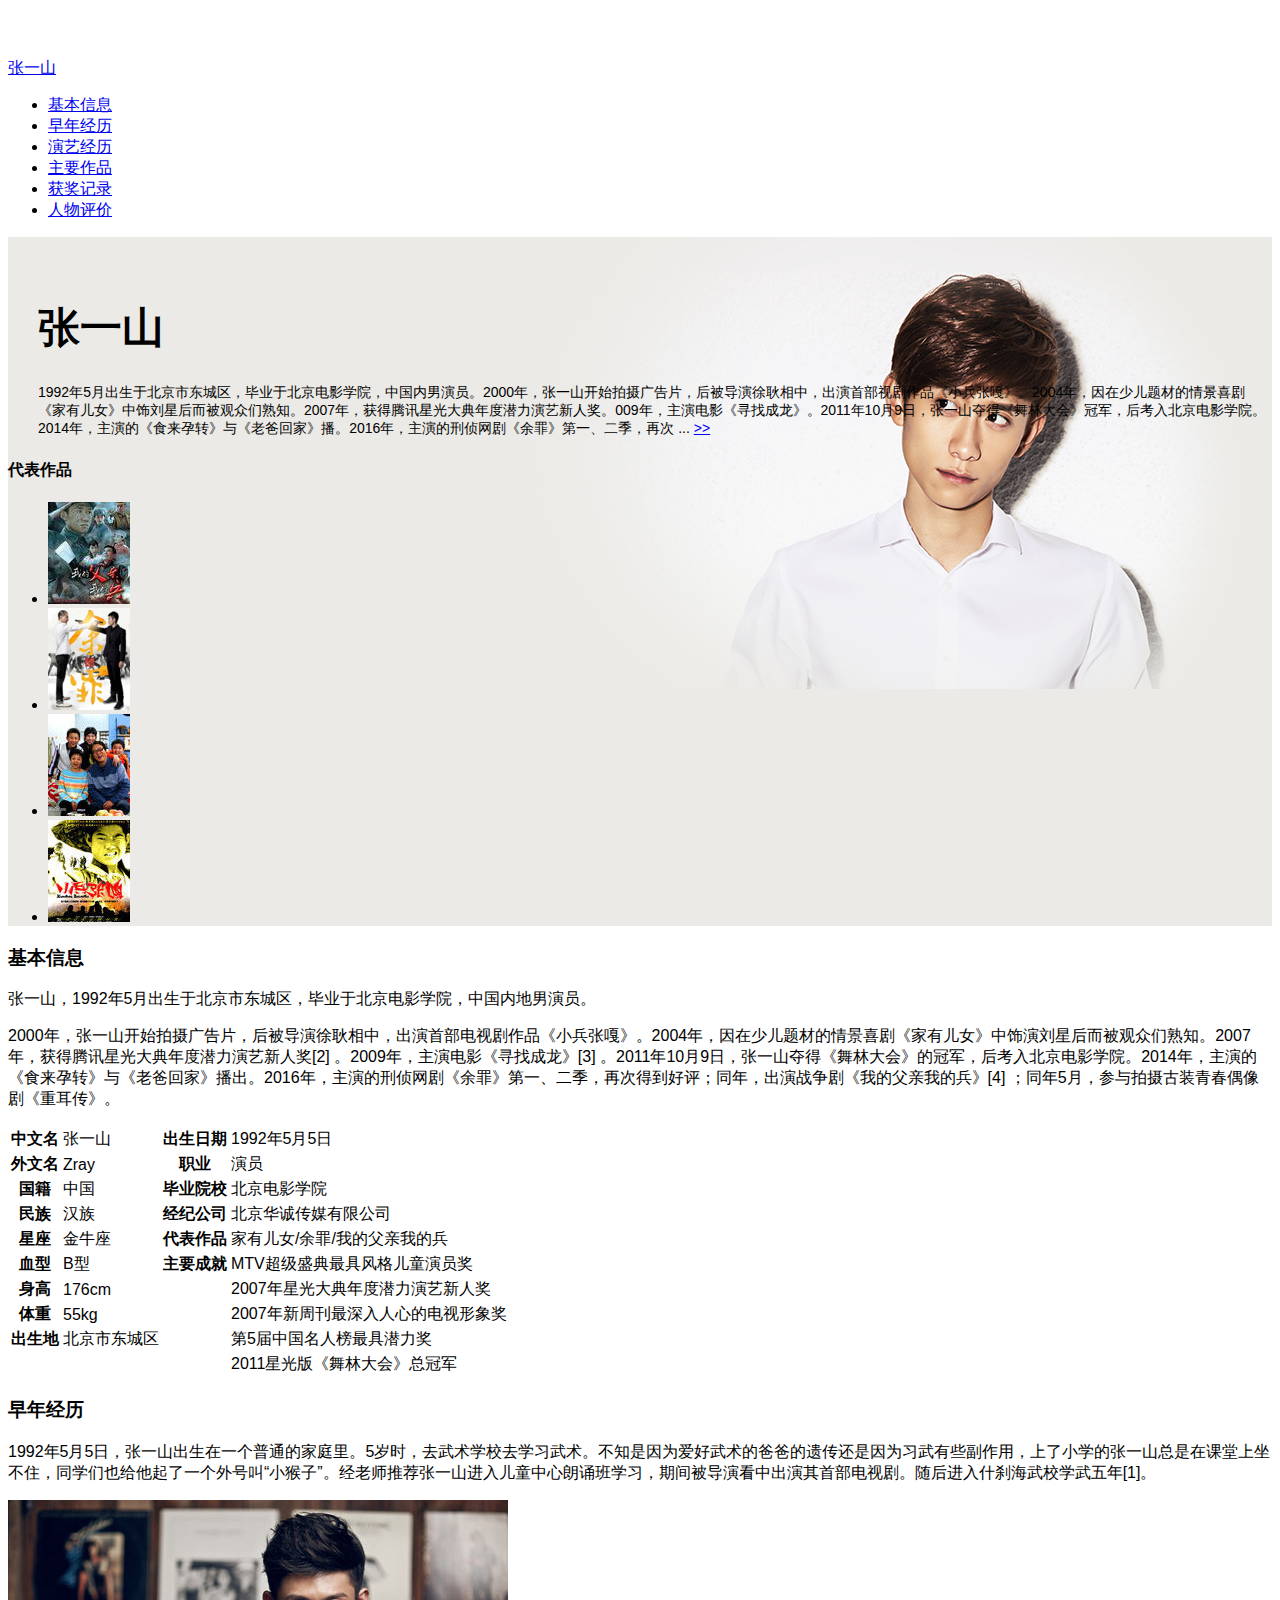
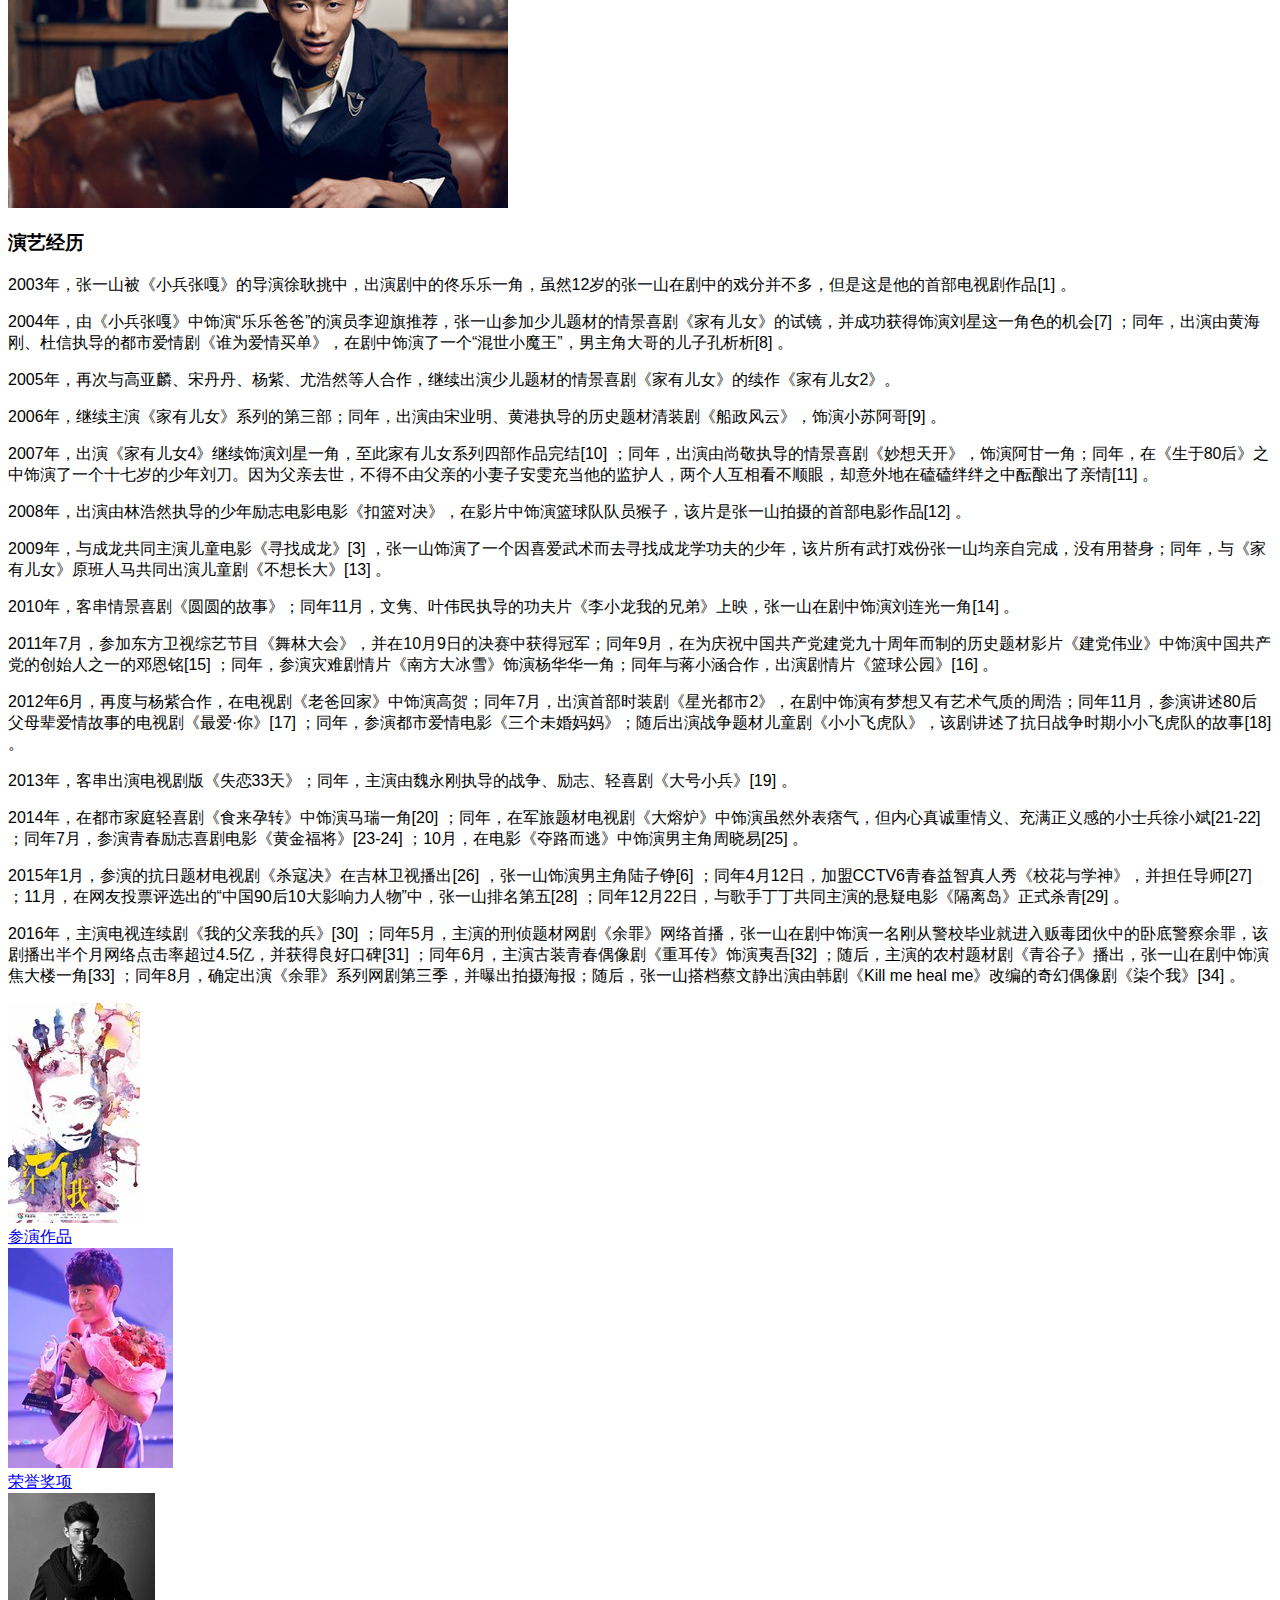
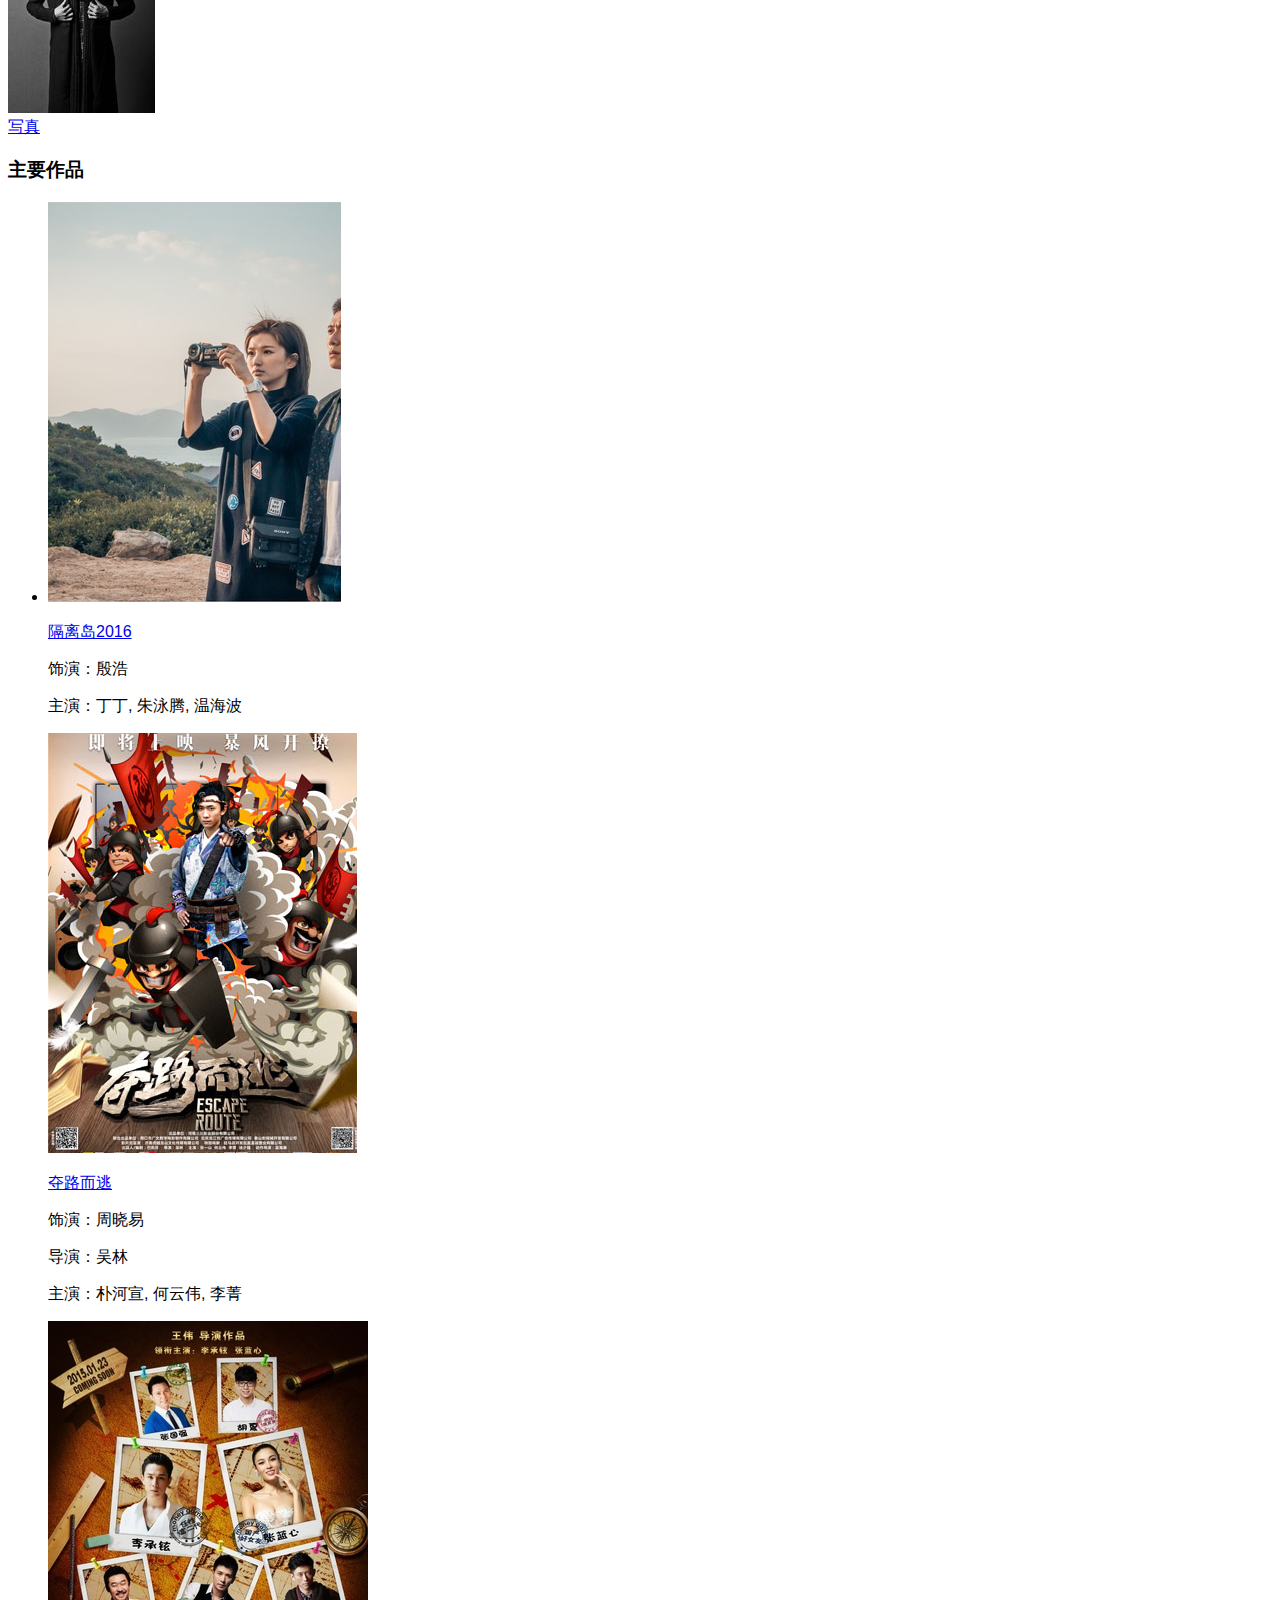
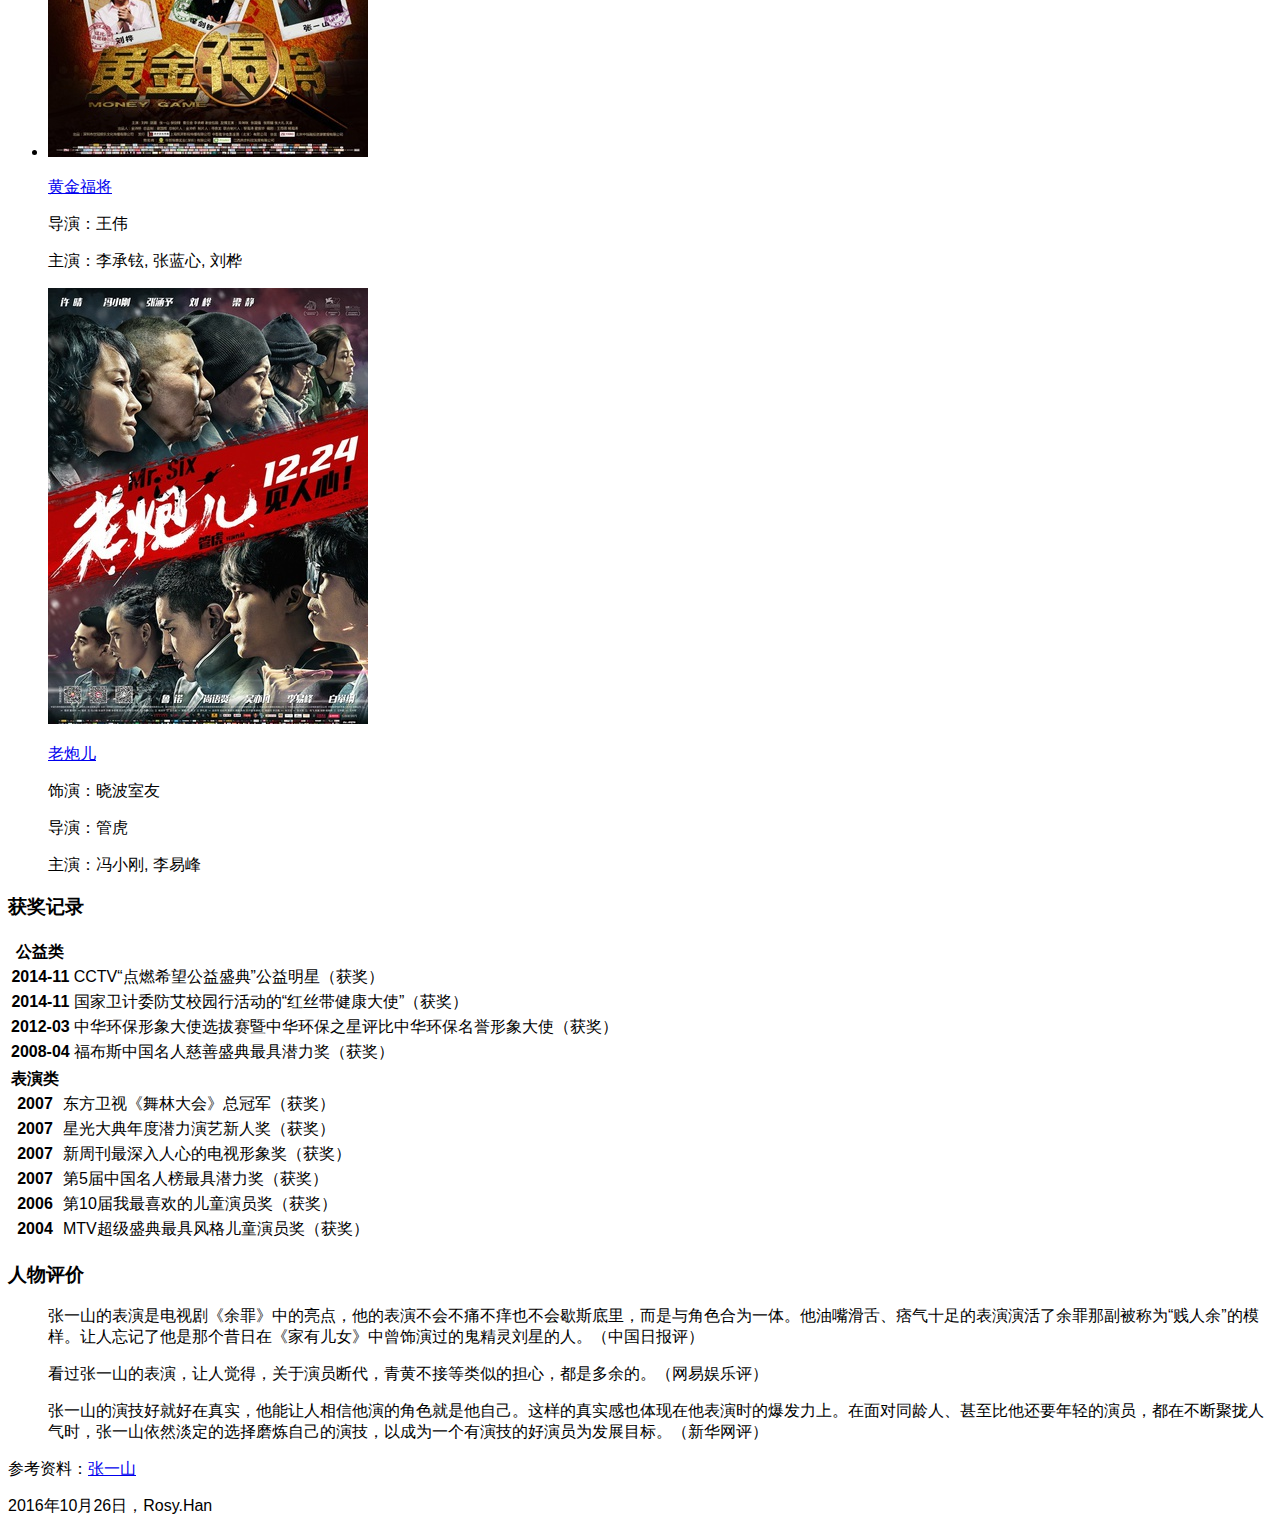
<file: 06_ZhangYishan/index.html>
<!DOCTYPE html>
<html lang="en">
<head>
	<meta charset="UTF-8">
	<title>张一山</title>
	<link rel="stylesheet" type="text/css" href="F:\FrontEnd\Project\css\bootstrap.css">
	<link rel="stylesheet" type="text/css" href="index.css">
</head>
<body>
	<nav class="navbar navbar-fixed-top navbar-inverse">
		<div class="container">
			<div class="navbar-header">
				<a href="#" class="navbar-brand">张一山</a>
			</div>
			<div class="navbar-collapse collapse">
				<ul class="nav navbar-nav">
					<li class="active"><a href="#">基本信息</a></li>
					<li><a href="#">早年经历</a></li>
					<li><a href="#">演艺经历</a></li>
					<li><a href="#">主要作品</a></li>
					<li><a href="#">获奖记录</a></li>
					<li><a href="#">人物评价</a></li>
				</ul>
			</div>
		</div>
	</nav>
	<div class="jumbotron" id="index-info">
		<div class="container">
			<div class="row">
				<div class="col-xs-6" id="bref-intro">
					<h1 class="text-left">张一山</h1>
					<p>
					1992年5月出生于北京市东城区，毕业于北京电影学院，中国内男演员。2000年，张一山开始拍摄广告片，后被导演徐耿相中，出演首部视剧作品《小兵张嘎》。2004年，因在少儿题材的情景喜剧《家有儿女》中饰刘星后而被观众们熟知。2007年，获得腾讯星光大典年度潜力演艺新人奖。009年，主演电影《寻找成龙》。2011年10月9日，张一山夺得《舞林大会》冠军，后考入北京电影学院。2014年，主演的《食来孕转》与《老爸回家》播。2016年，主演的刑侦网剧《余罪》第一、二季，再次 ... <a href="#">>></a>
					</p>
				</div>
			</div>
			<div class="row">
				<div class="col-xs-6">
					<h4 class="">代表作品</h4>
					<ul class="list-inline">
						<li><a href="#" class="thumbnail"><img src="img/item1.jpg"></a></li>
						<li><a href="#" class="thumbnail"><img src="img/item2.jpg"></a></li>
						<li><a href="#" class="thumbnail"><img src="img/item3.jpg"></a></li>
						<li><a href="#" class="thumbnail"><img src="img/item4.jpg"></a></li>
					</ul>
				</div>
			</div>
		</div>
	</div>
	<div class="container">
		<div class="panel panel-default">
			<div class="panel-heading">
				<h3 class="panel-title">基本信息</h3>
			</div>
			<div class="panel-body">
				<p>张一山，1992年5月出生于北京市东城区，毕业于北京电影学院，中国内地男演员。</p>
				<p>2000年，张一山开始拍摄广告片，后被导演徐耿相中，出演首部电视剧作品《小兵张嘎》。2004年，因在少儿题材的情景喜剧《家有儿女》中饰演刘星后而被观众们熟知。2007年，获得腾讯星光大典年度潜力演艺新人奖[2]  。2009年，主演电影《寻找成龙》[3]  。2011年10月9日，张一山夺得《舞林大会》的冠军，后考入北京电影学院。2014年，主演的《食来孕转》与《老爸回家》播出。2016年，主演的刑侦网剧《余罪》第一、二季，再次得到好评；同年，出演战争剧《我的父亲我的兵》[4]  ；同年5月，参与拍摄古装青春偶像剧《重耳传》。</p>
			</div>
			<table class="table">
				<tbody>
					<tr><th>中文名</th><td>张一山</td><th>出生日期</th><td>1992年5月5日</td></tr>
					<tr><th>外文名</th><td>Zray</td><th>职业</th><td>演员</td></tr>
					<tr><th>国籍</th><td>中国</td><th>毕业院校</th><td>北京电影学院</td></tr>
					<tr><th>民族</th><td>汉族</td><th>经纪公司</th><td>北京华诚传媒有限公司</td></tr>
					<tr><th>星座</th><td>金牛座</td><th>代表作品</th><td>家有儿女/余罪/我的父亲我的兵</td></tr>
					<tr><th>血型</th><td>B型</td><th>主要成就</th><td>MTV超级盛典最具风格儿童演员奖</td></tr>
					<tr><th>身高</th><td>176cm</td><th></th><td>2007年星光大典年度潜力演艺新人奖</td></tr>
					<tr><th>体重</th><td>55kg</td><th></th><td>2007年新周刊最深入人心的电视形象奖</td></tr>
					<tr><th>出生地</th><td>北京市东城区</td><th></th><td>第5届中国名人榜最具潜力奖</td></tr>
					<tr><th></th><td></td><th></th><td>2011星光版《舞林大会》总冠军</td></tr>
				</tbody>
			</table>
		</div>
		<div class="panel panel-default">
			<div class="panel-heading">
				<h3 class="panel-title">早年经历</h3>
			</div>
			<div class="panel-body">
				<p>1992年5月5日，张一山出生在一个普通的家庭里。5岁时，去武术学校去学习武术。不知是因为爱好武术的爸爸的遗传还是因为习武有些副作用，上了小学的张一山总是在课堂上坐不住，同学们也给他起了一个外号叫“小猴子”。经老师推荐张一山进入儿童中心朗诵班学习，期间被导演看中出演其首部电视剧。随后进入什刹海武校学武五年[1]。</p>
				<img class="img-responsive center-block" src="img/zys02.jpg">
			</div>
		</div>
		<div class="panel panel-default">
			<div class="panel-heading">
				<h3 class="panel-title">演艺经历</h3>
			</div>
			<div class="panel-body">
				<p>2003年，张一山被《小兵张嘎》的导演徐耿挑中，出演剧中的佟乐乐一角，虽然12岁的张一山在剧中的戏分并不多，但是这是他的首部电视剧作品[1]  。</p>
				<p>2004年，由《小兵张嘎》中饰演“乐乐爸爸”的演员李迎旗推荐，张一山参加少儿题材的情景喜剧《家有儿女》的试镜，并成功获得饰演刘星这一角色的机会[7]  ；同年，出演由黄海刚、杜信执导的都市爱情剧《谁为爱情买单》，在剧中饰演了一个“混世小魔王”，男主角大哥的儿子孔析析[8]  。</p>
				<p>2005年，再次与高亚麟、宋丹丹、杨紫、尤浩然等人合作，继续出演少儿题材的情景喜剧《家有儿女》的续作《家有儿女2》。</p>
				<p>2006年，继续主演《家有儿女》系列的第三部；同年，出演由宋业明、黄港执导的历史题材清装剧《船政风云》，饰演小苏阿哥[9]  。</p>
				<p>2007年，出演《家有儿女4》继续饰演刘星一角，至此家有儿女系列四部作品完结[10]  ；同年，出演由尚敬执导的情景喜剧《妙想天开》，饰演阿甘一角；同年，在《生于80后》之中饰演了一个十七岁的少年刘刀。因为父亲去世，不得不由父亲的小妻子安雯充当他的监护人，两个人互相看不顺眼，却意外地在磕磕绊绊之中酝酿出了亲情[11]  。</p>
				<p>2008年，出演由林浩然执导的少年励志电影电影《扣篮对决》，在影片中饰演篮球队队员猴子，该片是张一山拍摄的首部电影作品[12]  。</p>
				<p>2009年，与成龙共同主演儿童电影《寻找成龙》[3]  ，张一山饰演了一个因喜爱武术而去寻找成龙学功夫的少年，该片所有武打戏份张一山均亲自完成，没有用替身；同年，与《家有儿女》原班人马共同出演儿童剧《不想长大》[13]  。</p>
				<p>2010年，客串情景喜剧《圆圆的故事》；同年11月，文隽、叶伟民执导的功夫片《李小龙我的兄弟》上映，张一山在剧中饰演刘连光一角[14]  。</p>
				<p>2011年7月，参加东方卫视综艺节目《舞林大会》，并在10月9日的决赛中获得冠军；同年9月，在为庆祝中国共产党建党九十周年而制的历史题材影片《建党伟业》中饰演中国共产党的创始人之一的邓恩铭[15]  ；同年，参演灾难剧情片《南方大冰雪》饰演杨华华一角；同年与蒋小涵合作，出演剧情片《篮球公园》[16]  。</p>
				<p>2012年6月，再度与杨紫合作，在电视剧《老爸回家》中饰演高贺；同年7月，出演首部时装剧《星光都市2》，在剧中饰演有梦想又有艺术气质的周浩；同年11月，参演讲述80后父母辈爱情故事的电视剧《最爱·你》[17]  ；同年，参演都市爱情电影《三个未婚妈妈》；随后出演战争题材儿童剧《小小飞虎队》，该剧讲述了抗日战争时期小小飞虎队的故事[18]  。</p>
				<p>2013年，客串出演电视剧版《失恋33天》；同年，主演由魏永刚执导的战争、励志、轻喜剧《大号小兵》[19]  。</p>
				<p>2014年，在都市家庭轻喜剧《食来孕转》中饰演马瑞一角[20]  ；同年，在军旅题材电视剧《大熔炉》中饰演虽然外表痞气，但内心真诚重情义、充满正义感的小士兵徐小斌[21-22]  ；同年7月，参演青春励志喜剧电影《黄金福将》[23-24]  ；10月，在电影《夺路而逃》中饰演男主角周晓易[25]  。</p>
				<p>2015年1月，参演的抗日题材电视剧《杀寇决》在吉林卫视播出[26]  ，张一山饰演男主角陆子铮[6]  ；同年4月12日，加盟CCTV6青春益智真人秀《校花与学神》，并担任导师[27]  ；11月，在网友投票评选出的“中国90后10大影响力人物”中，张一山排名第五[28]  ；同年12月22日，与歌手丁丁共同主演的悬疑电影《隔离岛》正式杀青[29]  。</p>
				<p>2016年，主演电视连续剧《我的父亲我的兵》[30]  ；同年5月，主演的刑侦题材网剧《余罪》网络首播，张一山在剧中饰演一名刚从警校毕业就进入贩毒团伙中的卧底警察余罪，该剧播出半个月网络点击率超过4.5亿，并获得良好口碑[31]  ；同年6月，主演古装青春偶像剧《重耳传》饰演夷吾[32]  ；随后，主演的农村题材剧《青谷子》播出，张一山在剧中饰演焦大楼一角[33]  ；同年8月，确定出演《余罪》系列网剧第三季，并曝出拍摄海报；随后，张一山搭档蔡文静出演由韩剧《Kill me heal me》改编的奇幻偶像剧《柒个我》[34]  。</p>
				<div class="row">
					<div class="col-xs-3">
						<div class="thumbnail">
							<a href="#"><img src="img/tn01.jpg"></a>
							<div class="caption"><a href="#">参演作品</a></div>
						</div>
					</div>
					<div class="col-xs-3">
						<div class="thumbnail">
							<a href="#"><img src="img/tn02.jpg"></a>
							<div class="caption"><a href="#">荣誉奖项</a></div>
						</div>
					</div>
					<div class="col-xs-3">
						<div class="thumbnail">
							<a href="#"><img src="img/tn03.jpg"></a>
							<div class="caption"><a href="#">写真</a></div>
						</div>
					</div>
				</div>
			</div>
		</div>
		<div class="panel panel-default">
			<div class="panel-heading">
				<h3 class="panel-title">主要作品</h3>
			</div>
			<div class="panel-body">
				<div class="row">
					<ul class="list-group list-unstyled">
						<li class="list-group-item col-xs-10 thumbnail">
							<div  class="col-xs-2">
								<a href="#"><img src="img/wk01.jpg"></a>
							</div>
							<div class="caption col-xs-3">
								<p><a href="#">隔离岛2016</a></p>
								<p>饰演：殷浩</p>
								<p>主演：丁丁, 朱泳腾, 温海波</p>
							</div>
							<div  class="col-xs-2">
								<a href="#"><img src="img/wk02.jpg"></a>
							</div>
							<div class="caption col-xs-3">
								<p><a href="#">夺路而逃</a></p>
								<p>饰演：周晓易</p>
								<p>导演：吴林</p>
								<p>主演：朴河宣, 何云伟, 李菁</p>
							</div>
						</li>
						<li class="list-group-item col-xs-10 thumbnail">
							<div  class="col-xs-2">
								<a href="#"><img src="img/wk03.jpg"></a>
							</div>
							<div class="caption col-xs-3">
								<p><a href="#">黄金福将</a></p>
								<p>导演：王伟</p>
								<p>主演：李承铉, 张蓝心, 刘桦</p>
							</div>
							<div  class="col-xs-2">
								<a href="#"><img src="img/wk04.jpg"></a>
							</div>
							<div class="caption col-xs-3">
								<p><a href="#">老炮儿</a></p>
								<p>饰演：晓波室友</p>
								<p>导演：管虎</p>
								<p>主演：冯小刚, 李易峰</p>
							</div>
						</li>
					</ul>
				</div>
			</div>
		</div>
		<div class="panel panel-default">
			<div class="panel-heading">
				<h3 class="panel-title">获奖记录</h3>
			</div>
			<div class="panel-body">
				<table class="table table-responsive">
					<thead><tr><th>公益类</th></tr></thead>
					<tbody>
						<tr><th class="col-xs-2">2014-11</th><td>CCTV“点燃希望公益盛典”公益明星（获奖）</td></tr>
						<tr><th>2014-11</th><td>国家卫计委防艾校园行活动的“红丝带健康大使”（获奖）</td></tr>
						<tr><th>2012-03</th><td>中华环保形象大使选拔赛暨中华环保之星评比中华环保名誉形象大使（获奖）</td></tr>
						<tr><th>2008-04</th><td>福布斯中国名人慈善盛典最具潜力奖（获奖）</td></tr>
					</tbody>
				</table>
				<table class="table">
					<thead><tr><th>表演类</th></tr></thead>
					<tbody>
						<tr><th lass="col-xs-2">2007</th><td>东方卫视《舞林大会》总冠军（获奖）</td></tr>
						<tr><th>2007</th><td>星光大典年度潜力演艺新人奖（获奖） </td></tr>
						<tr><th>2007</th><td>新周刊最深入人心的电视形象奖（获奖）</td></tr>
						<tr><th>2007</th><td>第5届中国名人榜最具潜力奖（获奖）</td></tr>
						<tr><th>2006</th><td>第10届我最喜欢的儿童演员奖（获奖）</td></tr>
						<tr><th>2004</th><td>MTV超级盛典最具风格儿童演员奖（获奖）</td></tr>
					</tbody>
				</table>
			</div>
		</div>
		<div class="panel panel-default">
			<div class="panel-heading">
				<h3 class="panel-title">人物评价</h3>
			</div>
			<dir class="panel-body">
				<p>张一山的表演是电视剧《余罪》中的亮点，他的表演不会不痛不痒也不会歇斯底里，而是与角色合为一体。他油嘴滑舌、痞气十足的表演演活了余罪那副被称为“贱人余”的模样。让人忘记了他是那个昔日在《家有儿女》中曾饰演过的鬼精灵刘星的人。（中国日报评）</p>
				<p>看过张一山的表演，让人觉得，关于演员断代，青黄不接等类似的担心，都是多余的。（网易娱乐评）</p>
				<p>张一山的演技好就好在真实，他能让人相信他演的角色就是他自己。这样的真实感也体现在他表演时的爆发力上。在面对同龄人、甚至比他还要年轻的演员，都在不断聚拢人气时，张一山依然淡定的选择磨炼自己的演技，以成为一个有演技的好演员为发展目标。（新华网评）</p>
			</dir>
		</div>
		<p class="text-center">参考资料：<a href="http://baike.baidu.com/subview/4849/6015690.htm">张一山</a></p>
		<p class="text-center">2016年10月26日，Rosy.Han</p>
	</div>
</body>
</html>
</file>
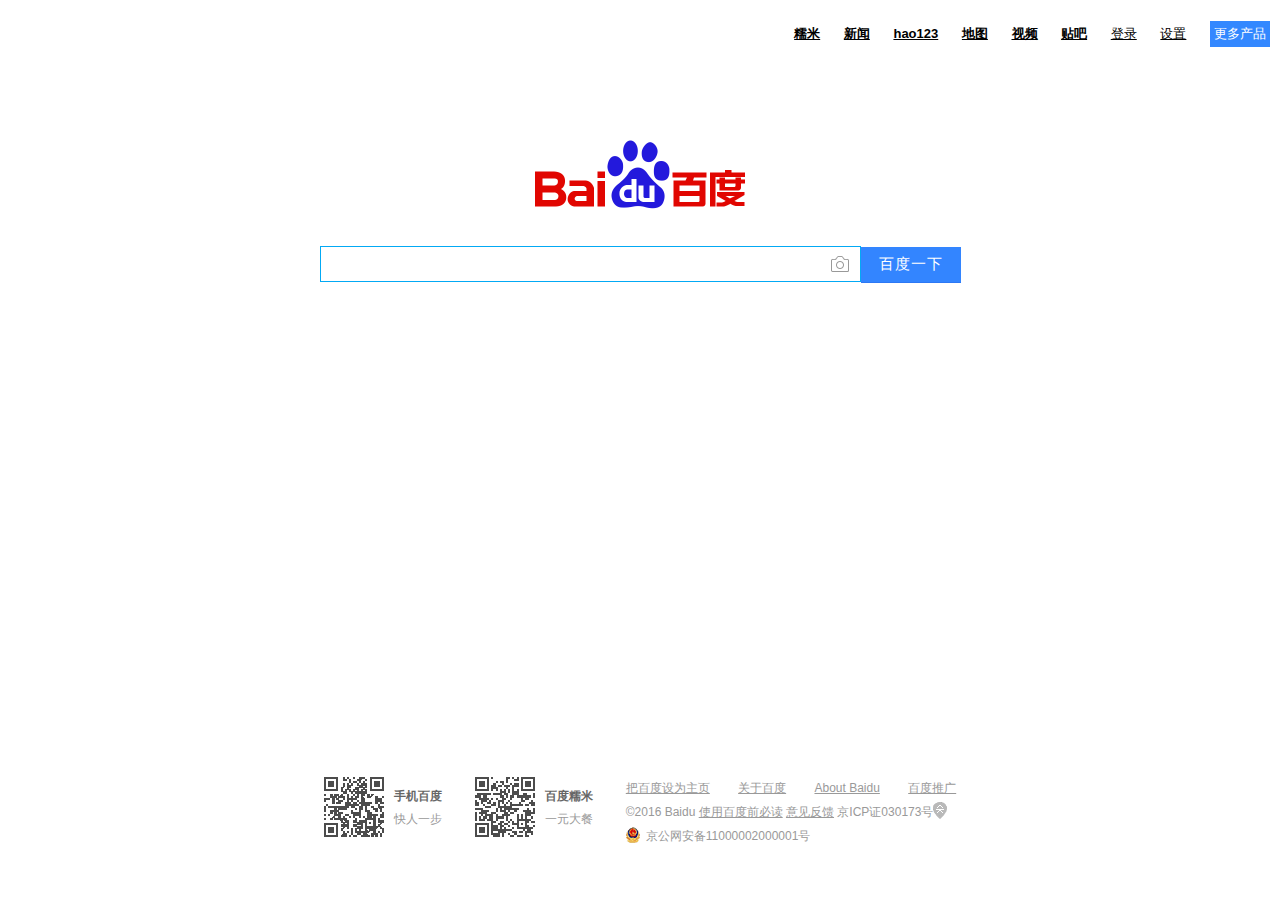
<file: 03_baidu/homePage.html>
<!DOCTYPE html>
<html lang="en">
<head>
	<meta charset="UTF-8">
	<title>百度一下，你就知道</title>
	<link rel="stylesheet" type="text/css" href="main.css">
</head>
<body onload="handleOnload()">
	<div id="wrapper">
		<div id="top-wrapper">
			<ul id="top-links">
				<li class="relative-link"><a href="">糯米</a></li>
				<li class="relative-link"><a href="">新闻</a></li>
				<li class="relative-link"><a href="">hao123</a></li>
				<li class="relative-link"><a href="">地图</a></li>
				<li class="relative-link"><a href="">视频</a></li>
				<li class="relative-link"><a href="">贴吧</a></li>
				<li class="user-signin"><a href="">登录</a></li>
				<li class="user-signin"><a href="">设置</a></li>
				<li class="more-products"><a href="">更多产品</a></li>
			</ul>
		</div>
		<div id="right-wrapper" style="display: none;">
			<div id="product-links">
				<ul>
					<li class="moretitle">更多产品</li>
					<li><a href=""><span class="imgitem1"></span>音乐</a></li>
					<li><a href=""><span class="imgitem2"></span>图片</a></li>
					<li><a href=""><span class="imgitem3"></span>知道</a></li>
					<li><a href=""><span class="imgitem4"></span>文库</a></li>
					<li><a href=""><span class="imgitem5"></span>风云榜</a></li>
					<li><a href="" class="allp">全部产品>></a></li>
				</ul>
			</div>
		</div>
		<div id="logo">
			<img src="img\bd_logo1.png" width="270" height="129">
		</div>
		<div id="s-wrapper">
			<form>
				<span id="sw-search">
				<span class="s-camera" style="display:block">
					</span><input type="text" name="search-input"></span><button type='submit'>百度一下</button>
				
			</form>
		</div>
		<div id="middle-wrapper">
			
		</div>
		<div id="bottom-wrapper">
			<div id="copy-wrapper">
				<div id="qrc-wrapper">
					<div id="qrcitem1">
						<div class="qrc-img" >
						</div><div class="qrc-text">
							<p><b>手机百度</b></p>
							<p><span>快人一步</span></p>
						</div>
					</div><div id="qrcitem2">
						<div class="qrc-img">
						</div><div class="qrc-text">
							<p><b>百度糯米</b></p>
							<p><span>一元大餐</span></p>
						</div>
					</div><div id="copyright">
					<p>
						<a href="">把百度设为主页</a>
						<a href="">关于百度</a>
						<a href="">About Baidu</a>
						<a href="">百度推广</a>
					</p>
					<p>&copy2016 Baidu <a href="">使用百度前必读</a> <a href="">意见反馈</a> 京ICP证030173号<i class="irclogo"></i></p>
					<p><i class="jgwablogo"></i>京公网安备11000002000001号</p>
				</div>
				</div>
			</div>
		</div>
	</div>
	<script type="text/javascript">
		var sspan=document.getElementById('sw-search');
		var sinput=document.getElementsByTagName('input');
		var morepro=document.getElementsByClassName('more-products');
		var rightw=document.getElementById('right-wrapper');

		// Set the style of span and input when onfocusd.
		sinput[0].onmousedown=function() {
			sspan.className='cssOnmousedown';
		}
		sinput[0].onblur=function() {
			sspan.className='cssOnblur';
		}

		function handleOnload() {
			// After body onload, focus on the input element, and change the border color of span. 
			sspan.className='cssOnmousedown';
			sinput[0].focus();
		}

		//I don't know why the code below does not work.
/*		morepro[0].onmouseover=show(rightw);
		rightw.onmouseover=show(rightw);
		rightw.onmouseout=hide(rightw);
		function show(elem) {
			elem.style="display:block;";
		}
		function hide(elem) {
			elem.style="display:none;";
		}*/

		morepro[0].onmouseover=function showRightWrapper() {
			rightw.style.display="block";
		}
		rightw.onmouseover=function showRightWrapper() {
			rightw.style.display="block";
		}
		rightw.onmouseout=function() {
			rightw.style.display="none";
		}
	</script>
</body>
</html>
</file>
<file: 06_ZhangYishan/index.css>
body{
	padding-top: 50px;
	font-family: arial,tahoma,'Microsoft Yahei','\5b8b\4f53',sans-serif;
}
#index-info{
	background-color: #ebeae6;
	background-image: url("img/ZhangYishan.jpg");
	background-repeat: no-repeat;
	background-position: right top;

}
.jumbotron{
	padding: 0px;	
}
.jumbotron h1{
	font-size: 42px;
}
.jumbotron p{
	font-size: 14px;
}
#bref-intro{
	padding:35px 0px 0px 30px;
}
</file>
<file: 03_baidu/main.css>
body{
	font: 12px arial;
	margin: 0px;
}
a{
	color: black;
}
input{
	outline: none;
}
html,body{
	height: 100%;
}
ul{
	list-style: none;
	text-decoration: none;
}
#wrapper{
	margin: 0px;
	padding: 0px;
	height: 100%;
	min-width: 810px;
	min-height: 600px;
	position: relative;
}
#top-wrapper{
    margin: 0px;
    padding: 0px;
    overflow: hidden;
}
#top-links{
	float: right;
	margin: 21px 0px 0px 5px;
	font-size: 13px;
}
#top-links li{
	display: inline-block;
	margin-left: 20px;
}

#top-links li.relative-link{
	font-weight: bold;
}
#top-links li.more-products{
	background-color: #38f;
	padding: 4px;
	margin-right: 10px;
}
#top-links li.more-products a{
	text-decoration: none;
	color: white;
}
#right-wrapper{
	position: absolute;
	right: 0px;
	top: 0px;
	height: 100%;
	min-height: 1026px;
	width: 85px;
	background-color: #f9f9f9;
}
#product-links ul{
	display: block;
	margin: 0px;
	padding: 0px;
}
#product-links ul li{
	display: inherit;
	text-align: center;
}
.moretitle{
	width: 66px;
    height: 43px;
    padding-top:9px;
    line-height: 43px;
    margin: auto;
}
#product-links ul li a{
	display: inherit;
	height: 76px;
	width: 66px;
	text-align: center;
	text-decoration: none;
	margin: 0 auto;
    border-bottom: #f0f0f0 1px solid;
    overflow: hidden;
}
#product-links ul li a:hover{
	text-decoration: underline;
}
#product-links ul li a.allp{
	margin-top: 15px;
	text-decoration: underline;
}
#product-links ul li span{
	display: inherit;
	height: 36px;
	width: 36px;
	background-image: url('img/bdbri_icons.png');
	cursor: pointer;
	margin: 10px auto 5px;
}
#product-links  .imgitem1{
	background-position: -72px 0px;
	width: 40px;
}
#product-links  .imgitem2{
	background-position: -112px 0px;
}
#product-links  .imgitem3{
	background-position: -36px 0px;
}
#product-links  .imgitem4{
	background-position: -148px 0px;
}
#product-links  .imgitem5{
	background-position: -184px 0px;
}
#logo{
	display: block;
	text-align: center;
	margin-top: 45px;
    padding: 0;
}
#s-wrapper{
	text-align: center;
	margin-top: 22px;
}
#s-wrapper form{
	width: 641px;
    height: 36px;
    margin: auto;
}
#sw-search {
	border: 1px solid #b6b6b6;
    background-color: #ffffff;
    height: 34px;
    width:539px;
    display: inline-block;
    margin: 0px;
    padding: 0px;
    position: relative;
    text-align: left;
}
#sw-search.cssOnblur{
	border: 1px solid #b6b6b6;
}
#sw-search:hover{
	border:1px solid #8a8a8a;
}
#sw-search.cssOnmousedown{
	border: 1px solid #03a9f4;
}
#sw-search .s-camera{
	background-image: url("img/camera_new.png");
	position: absolute;
	right: 11px;
	width: 18px;
	height: 16px;
	margin-top: -8px;
    top: 50%;
    cursor: pointer;
}
#sw-search .s-camera:hover{
    background-position-y: 18px;
}
#sw-search  input{
	border:0px;
	position: relative;
    width: 500px;
    height: 22px;
    margin: 6px 0px 0px 7px;
    padding: 0px;
}
#s-wrapper button{
	width: 100px;
	height: 36px;
	color: white;
	border: 0px;
	padding: 0px;
	background: #3385ff;
	border-bottom: 1px solid #2d78f4;
	font-size: 15px;
	letter-spacing: 1px;
	vertical-align: middle;
	cursor: pointer;
}
#s-wrapper button:hover{
	background: #1e74f4;
}
#bottom-wrapper{
	position: absolute;
	bottom: 23px;
	overflow: hidden;
	text-align: center;
	height: 100px;
	width: 100%;
	min-width: 800px;
}
#qrc-wrapper div{
	display: inline-block;
	vertical-align: top;
}
#qrcitem1 .qrc-img{
	background-image: url("img/zbios.png");
}
#qrcitem2 .qrc-img{
	background-image: url("img/nuomi.png");
}
#qrcitem2{
	margin-left: 33px;
}
#qrc-wrapper .qrc-img{
	height: 60px;
	width: 60px;
}
#qrc-wrapper .qrc-text{
	margin: 8px 0 0 10px;
	line-height: 23px;
}
#qrc-wrapper .qrc-text p{
	margin: 0px;
}
#qrc-wrapper .qrc-text span{
	color: #999;
}
#qrc-wrapper .qrc-text b{
	color: #666;
}
#copyright{
	text-align: left;
	margin-left: 33px;
	line-height: 22px;
}
#copyright p{
	margin: 0px;
	padding: 0px;
	display: block;
    color: #999;
}
#copyright p:first-child a{
	color: #999;
	margin-left: 25px;
}
#copyright p>a:first-child{
	margin-left: 0px;
}
#copyright p:nth-child(2)  a{
	color: #999;
}
#copyright p i{
	display: inline-block;
	background-image: url("img/icons.png");
	width: 14px;
	height: 17px;
	position: relative;
	top:3px;
}
#copyright p i.irclogo{
	background-position: -600px -96px;  
}
#copyright p i.jgwablogo{
	background-position: -623px -96px;
	margin-right: 6px;
}
</file>
